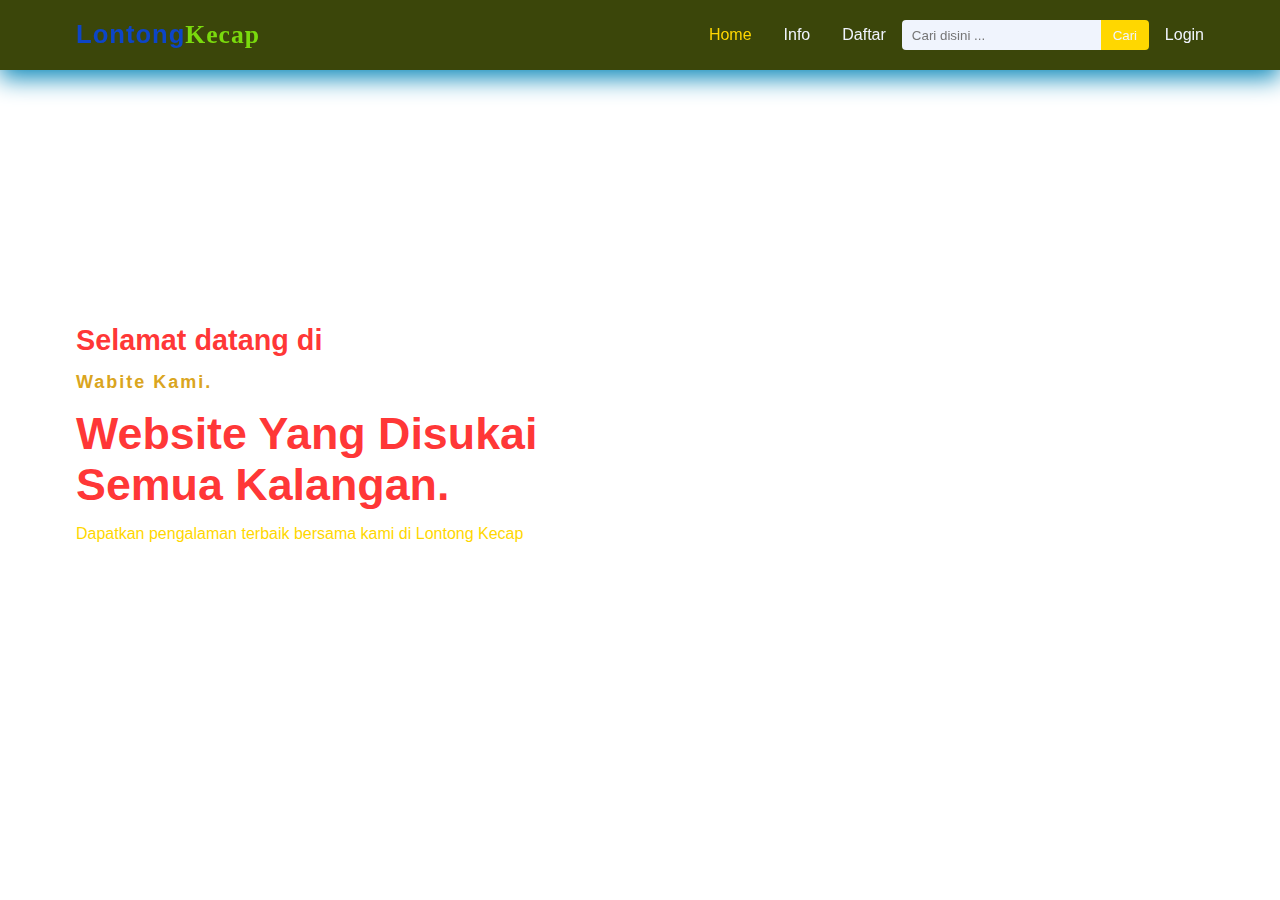
<file: pages/index.html>
<!DOCTYPE html>
<html lang="en">
<head>
    <meta charset="UTF-8">
    <meta http-equiv="X-UA-Compatible" content="IE=edge">
    <meta name="viewport" content="width=device-width, initial-scale=1.0">
    <title>Lontong Kecap | Home</title>
    <link rel="stylesheet" href="../style.css">
</head>
<body>
    <header>
        <a href="#" class="logo"><span>Lontong</span>Kecap</a>
        <nav>
            <div class="navbar"></div>
            <a class="active" href="/">Home</a>
            <a href="/info">Info</a>
            <a href="/datar">Daftar</a>
            <form action="/" method="GET">
                <input type="text" name="keyword" placeholder="Cari disini ...">
                <button type="submit">Cari</button>
            </form>
            <a href="/login">Login</a>
        </nav>
    </header>

    <!-- Main Content -->
    <main>
        <section class="home">
            <div class="home-title">
                <h2>Selamat datang di</h2>
                <h6>Wabite Kami.</h6>
                <h1>Website Yang Disukai Semua Kalangan.</h1>
                <p>Dapatkan pengalaman terbaik bersama kami di Lontong Kecap</p>
            </div>
        </section>
    </section>
</body>
</html>
</file>
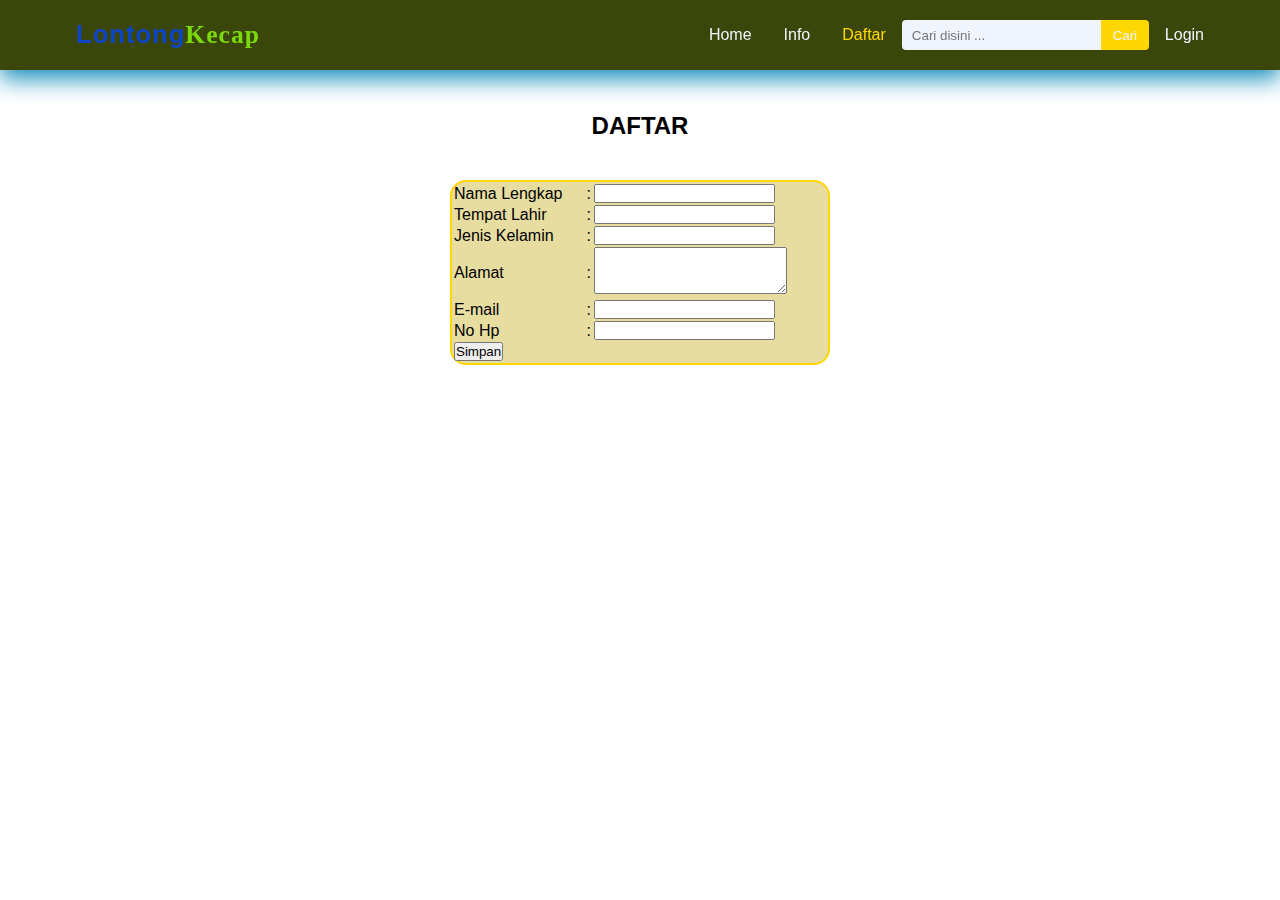
<file: pages/daftar.html>
<!DOCTYPE html>
<html lang="en">
<head>
    <meta charset="UTF-8">
    <meta http-equiv="X-UA-Compatible" content="IE=edge">
    <meta name="viewport" content="width=device-width, initial-scale=1.0">
    <title>Lontong Kecap | Daftar</title>
    <link rel="stylesheet" href="../style.css">
</head>
<body>
    <header>
        <a href="#" class="logo"><span>Lontong</span>Kecap</a>
        <nav>
            <div class="navbar"></div>
            <a href="/">Home</a>
            <a href="/info">Info</a>
            <a class="active" href="/daftar">Daftar</a>
            <form action="/" method="GET">
                <input type="text" name="keyword" placeholder="Cari disini ...">
                <button type="submit">Cari</button>
            </form>
            <a href="/login">Login</a>
        </nav>
    </header>

    <!-- Main Content -->
    <main id="table" >
        <form action="/daftar" method="GET">
            <table class="table" >
                <h2 align="center">DAFTAR</h2>

                        <tr>
                            <td>Nama Lengkap</td>
                            <td>:</td>
                            <td><input type="text" name="nama"></td>
                        </tr>
                        
                        <tr>
                            <td>Tempat Lahir</td>
                            <td>:</td>
                            <td><input type="text" name="ttl"></td>
                        </tr>
                        
                        
                        <tr>
                            <td>Jenis Kelamin</td>
                            <td>:</td>
                            <td><input type="text" name="jk"></td>
                        </tr>
                        
                        <tr>
                            <td>Alamat</td>
                            <td>:</td>
                            <td><textarea cols="22" rows="3"  name="alamat"></textarea></td>
                        </tr>
                        
                        <tr>
                            <td>E-mail</td>
                            <td>:</td>
                            <td><input type="email" name="email"></td>
                        </tr>
                        
                        <tr>
                            <td>No Hp</td>
                            <td>:</td>
                            <td><input type="number" name="hp"></td>
                        </tr>
                        
                        
                        <tr>
                        <td><input type="submit" name="submit" value="Simpan"/></td>
                        </tr>

                </table>
            </form>
    </main>
</body>
</html>
</file>
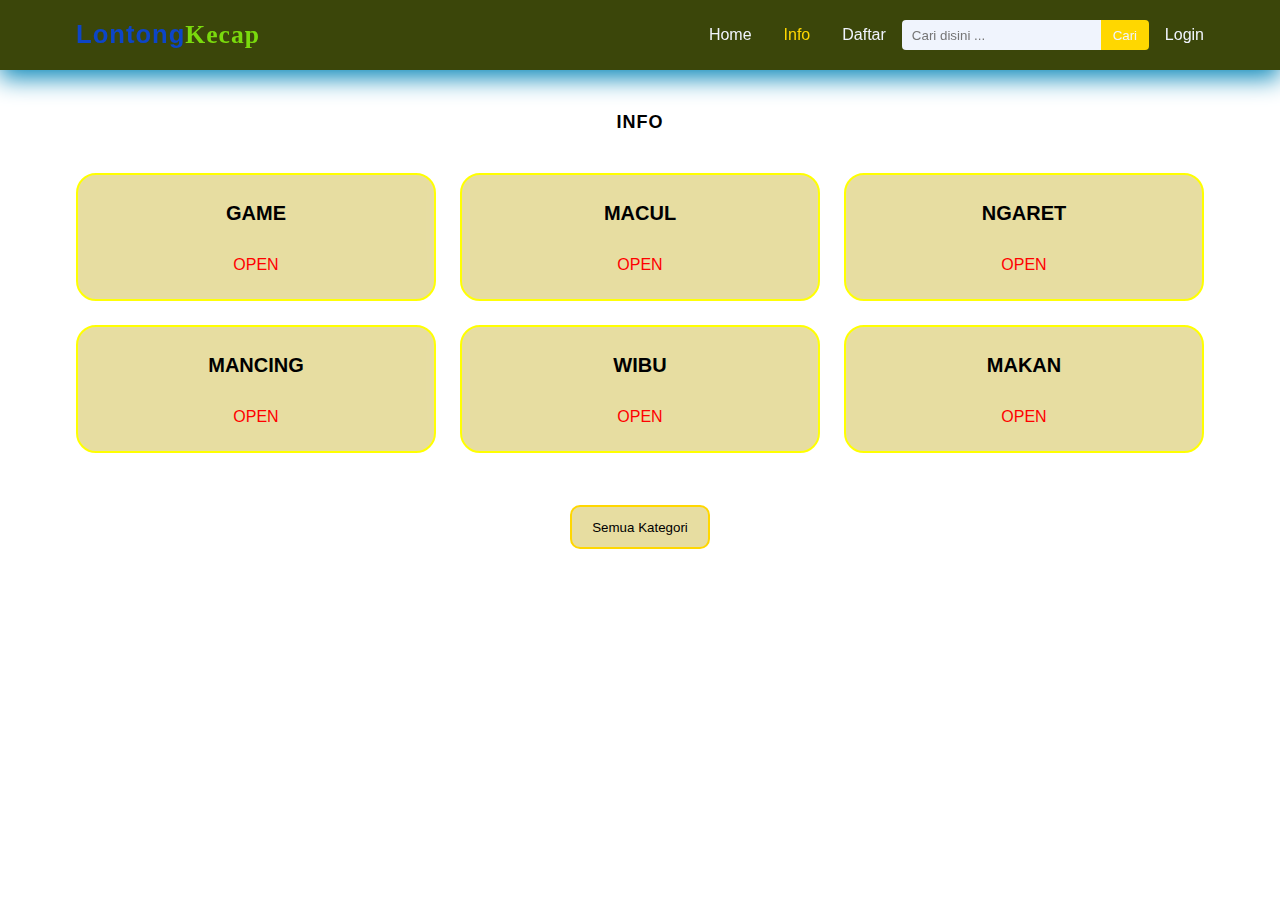
<file: pages/info.html>
<!DOCTYPE html>
<html lang="en">
<head>
    <meta charset="UTF-8">
    <meta http-equiv="X-UA-Compatible" content="IE=edge">
    <meta name="viewport" content="width=device-width, initial-scale=1.0">
    <title>Lontong Kecap | Inpo</title>
    <link rel="stylesheet" href="../style.css">
</head>
<body>
    <header>
        <a href="#" class="logo"><span>Lontong</span>Kecap</a>
        <nav>
            <div class="navbar"></div>
            <a href="/">Home</a>
            <a class="active" href="/info">Info</a>
            <a href="/daftar">Daftar</a>
            <form action="/" method="GET">
                <input type="text" name="keyword" placeholder="Cari disini ...">
                <button type="submit">Cari</button>
            </form>
            <a href="/login">Login</a>
        </nav>
    </header>
    
    <!-- Main Content -->
    <main>
        <section class="categories">
            <div class="center-text">
                <h5>INFO</h5>
            </div>
            <div class="categories-content">
                <div class="box">
                    <h3>GAME</h3>
                    <p>OPEN</p>
                </div>
                <div class="box">
                    <h3>MACUL</h3>
                    <p>OPEN</p>
                </div>
                <div class="box">
                    <h3>NGARET</h3>
                    <p>OPEN</p>
                </div>
                <div class="box">
                    <h3>MANCING</h3>
                    <p>OPEN</p>
                </div>
                <div class="box">
                    <h3>WIBU</h3>
                    <p>OPEN</p>
                </div>
                <div class="box">
                    <h3>MAKAN</h3>
                    <p>OPEN</p>
                </div>
            </div>
            <div class="main-btn"> 
                <button type="button" class="c-button">Semua Kategori</button>
            </div>
        </section>
    </main>
</body>
</html>
</file>
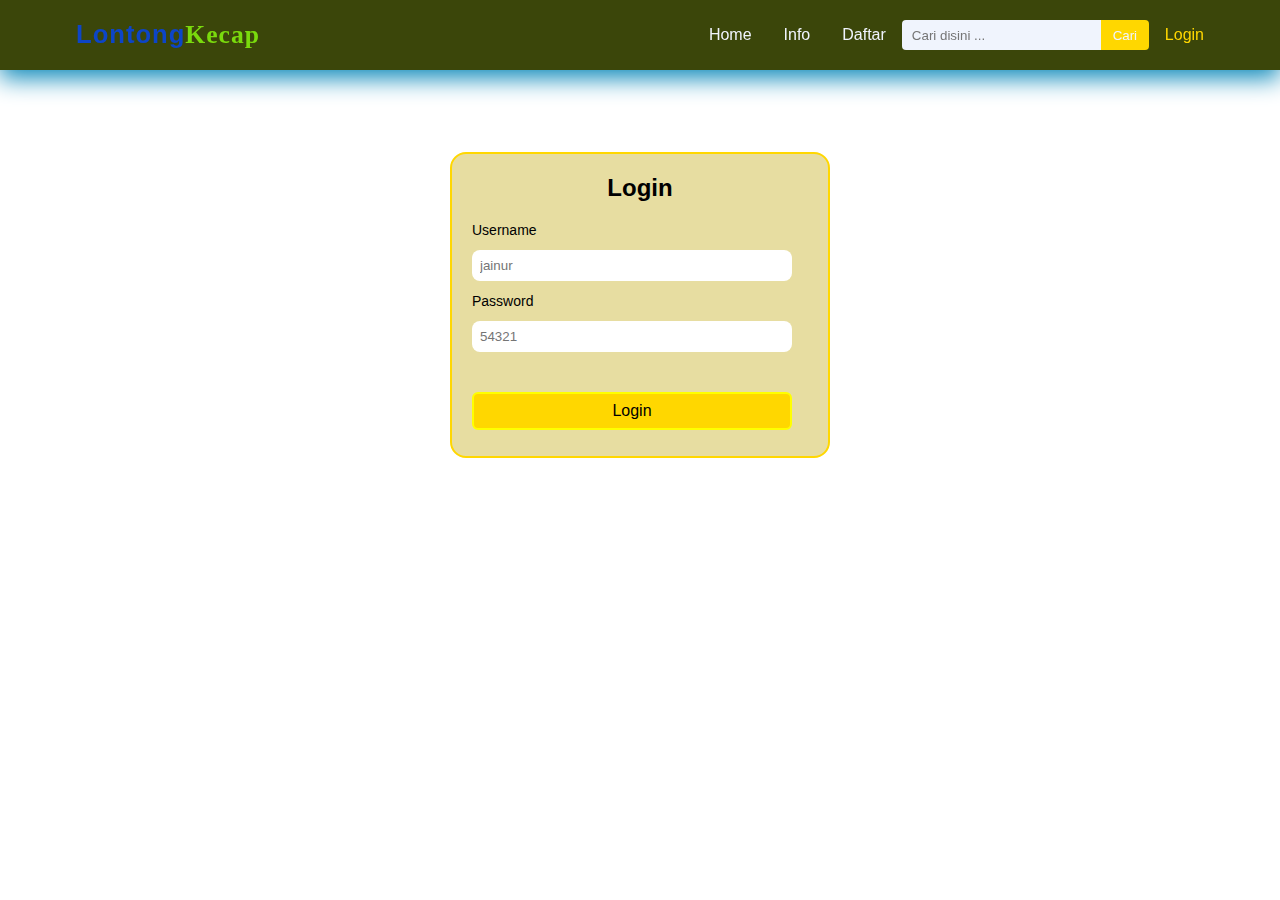
<file: pages/login.html>
<!DOCTYPE html>
<html lang="en">
<head>
    <meta charset="UTF-8">
    <meta http-equiv="X-UA-Compatible" content="IE=edge">
    <meta name="viewport" content="width=device-width, initial-scale=1.0">
    <title>Lontong Kecap | Login</title>
    <link rel="stylesheet" href="../style.css">
</head>
<body>
    <header>
        <a href="#" class="logo"><span>Lontong</span>Kecap</a>
        <nav>
            <div class="navbar"></div>
            <a href="/">Home</a>
            <a href="/info">Info</a>
            <a href="/daftar">Daftar</a>
            <form action="/" method="GET">
                <input type="text" name="keyword" placeholder="Cari disini ...">
                <button type="submit">Cari</button>
            </form>
            <a class="active" href="/login">Login</a>
        </nav>
    </header>
    
    <!-- Main Content -->
    <main>
        <section class="login">
            <div class="center-text">

            </div>
            <div class="login-content">
                <h2>Login</h2>
                <form action="/login" method="POST">
                    <label for="username">Username</label>
                    <input type="text" name="username" placeholder="jainur" >
                    <label for="password">Password</label>
                    <input type="password" name="password" placeholder="54321" name="password">
                    <input type="submit" value="Login">
                </form>
            </div>
        </section>
    </main>
</body>
</html>
</file>
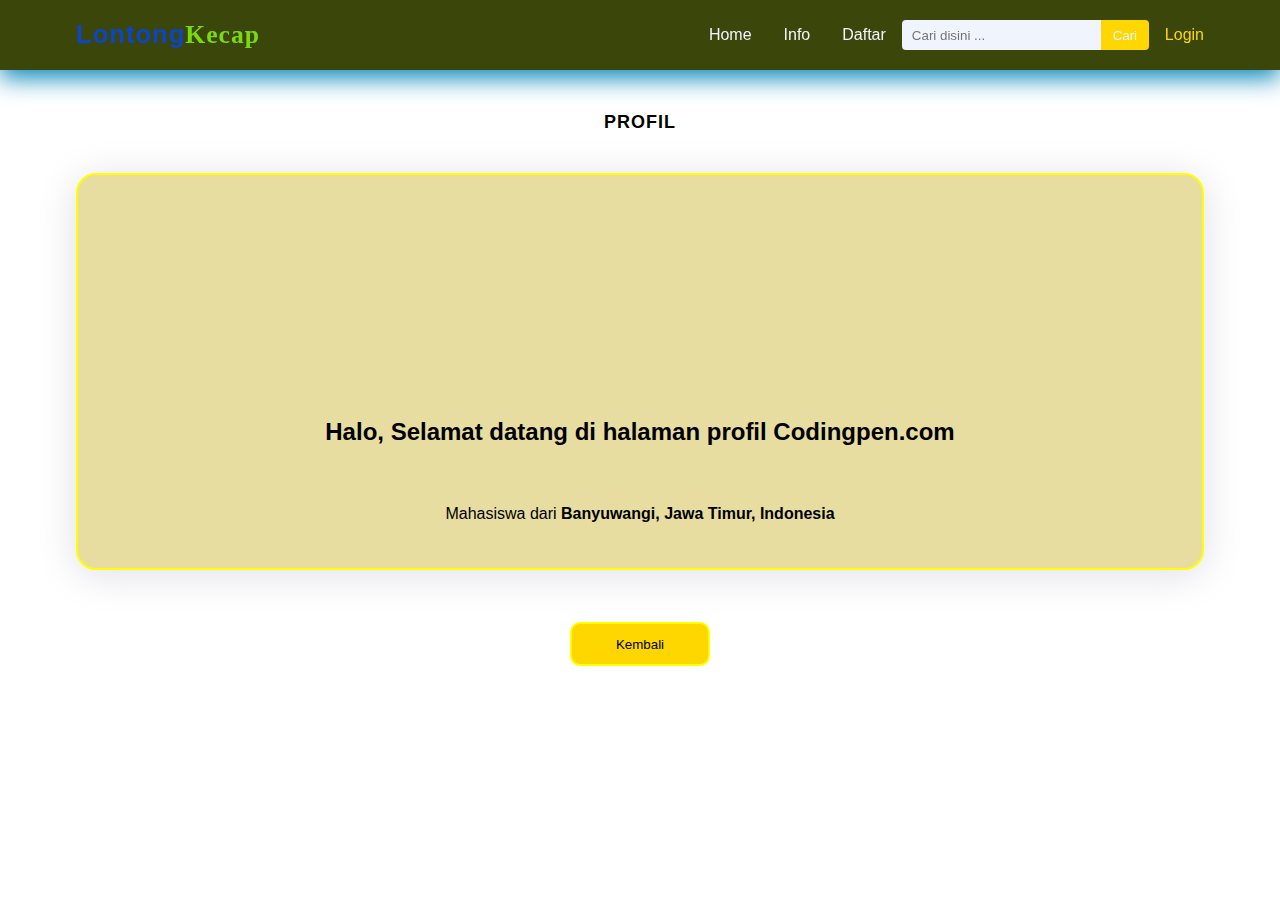
<file: pages/profil.html>
<!DOCTYPE html>
<html lang="en">
<head>
    <meta charset="UTF-8">
    <meta http-equiv="X-UA-Compatible" content="IE=edge">
    <meta name="viewport" content="width=device-width, initial-scale=1.0">
    <title>Lontong Kecap | Profil</title>
    <link rel="stylesheet" href="../style.css">
</head>
<body>
    <header>
        <a href="#" class="logo"><span>Lontong</span>Kecap</a>
        <nav>
            <div class="navbar"></div>
            <a href="/">Home</a>
            <a href="/info">Info</a>
            <a href="/daftar">Daftar</a>
            <form action="/" method="GET">
                <input type="text" name="keyword" placeholder="Cari disini ...">
                <button type="submit">Cari</button>
            </form>
            <a class="active" href="/login">Login</a>
        </nav>
    </header>
    
    <!-- Main Content -->
    <main>
        <section class="profil">
            <div class="center-text">
                <h5>PROFIL</h5>
            </div>
            <div class="profil-content">
                <div class="row">
                    <div class="img"></div>
                    <div class="profil-text">
                        <h1>Halo, Selamat datang di halaman profil Codingpen.com</h1>
                        <h4>Jainur Al Anam</h4>
                        <p>Mahasiswa dari <strong>Banyuwangi, Jawa Timur, Indonesia</strong></p>
                        <div class="rating">
                            <div class="star">
                                <a href="#"><i class='bx bxs-star' ></i></a>
                                <a href="#"><i class='bx bxs-star' ></i></a>
                                <a href="#"><i class='bx bxs-star' ></i></a>
                                <a href="#"><i class='bx bxs-star' ></i></a>
                                <a href="#"><i class='bx bxs-star' ></i></a>
                            </div>
                        </div>
                    </div>
                </div>
            </div>
            <div class="profil-btn"> 
                <button type="button" class="p-button"><a href="/">Kembali</a></button>
            </div>
        </section>
    </main>
</body>
</html>
</file>
<file: style.css>
@import "http://127.0.0.1:5500/uts%20backend/pages/profil.htmlhttp://127.0.0.1:5500/uts%20backend/pages/profil.html";

* {
    margin: 0;
    padding: 0;
    box-sizing: border-box;
    list-style: none;
    text-decoration: none;
    font-family:Arial, Helvetica, sans-serif;
}

/* Header */

header {
    position: fixed;
    top: 0;
    left: 0;
    right: 0;
    z-index: 1000;
    display: flex;
    align-items: center;
    justify-content: space-between;
    padding: 20px 60px;
    background-color: rgb(59, 70, 10);
	color: rgb(14, 6, 6);
    box-shadow: 0 0.5rem 1.5rem rgb(9, 135, 185);
}

/* Logo */

.logo {
    font-size: 1.6rem;
	font-family: Cambria, Cochin, Georgia, Times, 'Times New Roman', serif;
    font-weight: 600;
    letter-spacing: 1px;
    color: rgb(122, 218, 13);
    padding: 0 16px;
    width: 50%;
    height: 50%;
}
.logo span {
    color: #0d45c7;
}

/* Navbar */

nav {
    display: flex;
    align-items: center;
    justify-content: center;
}

nav a {
    text-decoration: none;
    font-size: 16px;
    font-weight: 500;
    color: #f0f4fd;
    transition: 0.3s ease;
    padding: 0 16px;
}

nav a:hover {
    color: gold;
}
nav a.active {
    color: gold;
}

nav a.active::after {
    background: gold;
    position: absolute;
}

nav form {
	display: flex;
}

nav form input[type=text] {
	width: auto;
	height: 30px;
	background: #f0f4fd;
	border: none;
	font-size: 10pt;
	float: left;
	color: 66, 62, 62;
	padding: 10px;
	border-top-left-radius: 4px;
	border-bottom-left-radius: 4px;
	font-weight: 400;
}

nav form input[type=text]:focus-visible {
	outline:0px ;
    box-shadow: none ;
}

nav form button[type=submit] {
	width: 50px;
	height: 30px;
	background: gold;
	border: none;
	font-size: 10pt;
	float: left;
	color: #f0f4fd;
	padding: 6px;
	border-left: 2px solid;
	border-top-right-radius: 4px;
	border-bottom-right-radius: 4px;
	font-weight: 400
}

/* Home */

.home{
	position: relative;
	height: 100vh;
	width: 100%;
	display: grid;
	grid-template-columns: repeat(2, 1fr);
	gap: 1rem;
	align-items: center;
    padding: 20px 76px;
}

.home-title h1{
	color: rgba(255, 0, 0, 0.8);
	font-size: 2.8rem;
	margin: 15px 0 15px;
}

.home-title h2{
	color: rgba(255, 0, 0, 0.8);

	font-size: 1.8rem;
	margin: 15px 0 15px;
}

.home-title h6{
	color: goldenrod;
	font-size: 18px;
	font-weight: 600;
	letter-spacing: 2px;
}

.home-title p{
	color: gold;
	font-size: 1rem;
	font-weight: 500;
	margin-bottom: 48px;
}

.button {
    border: 2px solid red;
    border-radius: 10px;
    width: 140px;
    height:44px;
    color: red;
    background: gold;
    font-weight: 500;
}

.button:hover {
	border: 2px solid rgb(24, 21, 3);
	color: rgb(27, 105, 53);
    background:red;
}

/* info */

.center-text{
	text-align: center;
}

.center-text h5{
	color: black;
	font-size: 18px;
	font-weight: 600;
	letter-spacing: 1px;
	margin-bottom: 20px;
}

.categories {
    margin-top: 7rem;
}

.categories-content{
	display: grid;
	grid-template-columns: repeat(auto-fit, minmax(300px, auto));
	gap: 1.5rem;
	align-items: center;
	cursor: pointer;
	text-align: center;
	margin-top: 1rem;
    padding: 20px 76px;
}

.box{
	padding: 25px 60px;
	border: 2px solid yellow;
	border-radius: 20px;
	box-shadow: -11.729px -11.729px 32px rgb(255 255 255 / 15%);
	transition: all .40s ease;
    background: rgb(231, 221, 161);
}

.box:hover{
	transform: translateY(-15px);
}

.box h3{
	font-size: 20px;
	font-weight: 700;
	margin-bottom: 30px;
	line-height: 1.3;
	transition: all .40s ease;
}

.box h3:hover{
	color: goldenrod;
}

.box p{
	font-size: 1rem;
	color: red;
	font-weight: 500;
}

.main-btn{
	text-align: center;
	margin-top: 1rem;
}

.c-button {
    border: 2px solid gold;
    border-radius: 10px;
    width: 140px;
    height:44px;
    color: black;
    background: rgb(231, 221, 161);
	margin: 1rem auto;
    align-items: center;   
    display: inline-block; 
    font-weight: 500;
}

.c-button:hover {
    border: 2px solid gold;
	color: gold;
    background:yellow;
}


/*daftar*/
#table{
	display: flex;
	flex-direction: column;
	max-width: 1000px;
	margin: 7rem auto;
}
.table{
	width: 380px;
	height: auto;
	margin: auto;
	background-color: rgb(231, 221, 161);
	border: 2px solid gold;
	border-radius: 16px;
	margin-top: 40px;
}

/* Login */
.login {
	display: flex;
	flex-direction: column;
	max-width: 1000px;
	margin: 7rem auto;
}
.login .login-content {
	width: 380px;
	height: auto;
	margin: auto;
	background-color: rgb(231, 221, 161);
	border: 2px solid gold;
	border-radius: 16px;
	margin-top: 40px;
}

.login .login-content h2 {
	text-align: center;
	padding-top: 20px;
	font-weight: 700;
}

.login .login-content form {
	width: 320px;
	margin: 20px;
}

.login .login-content form label {
	display: flex;
	margin: 12px 0px;
	font-size: 14px;
}

.login .login-content form input {
	width: 100%;
	padding: 8px;
	border: none;
	border: 1px solid 66, 62, 62;
	border-radius: 8px;
	outline: none;
}

.login .login-content input[type=submit] {
	width: 320px;
	height: auto;
	margin: 40px 12px 26px 0px;
	padding: 8px 12px;
	display: flex;
	justify-content: center;
	background: gold;
	color:black;
	font-size: 16px;
	font-weight: 500;
	cursor: pointer;
	border: 2px solid yellow;
	border-radius: 6px;
	transition: all ease 0.3s;
}

.login .login-content input[type=submit]:hover {
	border: 2px solid gold;
	color: gold;
    background:yellow;
}

/* Profil */

.profil {
    margin-top: 7rem;
}

.profil-content{
	display: grid;
	grid-template-columns: repeat(auto-fit, minmax(400px, auto));
	gap: 2rem;
	align-items: center;
	margin-top: 1rem;
	cursor: pointer;
	border-radius: 15px;
    padding: 20px 76px;
}

.profil-content .img {
	background-image: url(https://pict.sindonews.net/dyn/360/pena/news/2021/10/09/700/563452/ini-5-hal-yang-membuat-pria-ganteng-menurut-netizen-media-sosial-irh.jpg);
	border-radius: 100px;
	background-size: cover;
	width: 150px;
	height: 150px;
	border: 2px solid rgb(231, 221, 161);
	margin: 20px auto;
}

.row{
    border: 2px solid yellow;
	background: rgb(231, 221, 161);
	padding: 0px 0px 10px 0px;
	border-radius: 20px;
	box-shadow: 0px 5px 40px rgb(19 8 73 / 13%);
	transition: all .40s ease;
}

.row:hover{
	transform: translateY(-15px);
}

.profil-text{
	padding: 35px 20px;
	text-align: center;
}

.profil-text h1{
	font-size: 24px;
	font-weight: 700;
	line-height: 34px;
	margin: 15px 0 15px;
	transition: all .40s ease;
}

.profil-text h1:hover{
	color: redrgb(231, 221, 161);
}

.profil-text h4{
	color:rgb(231, 221, 161);
	font-size: 18px;
	font-weight: 600;
    letter-spacing: 1px;
	margin-bottom: 20px;
}

.profil-btn{
	text-align: center;
	margin-top: 1rem;
}

.p-button {
    border: 2px solid yellow;
    border-radius: 10px;
    width: 140px;
    height:44px;
    color: redrgb(231, 221, 161);
    background: gold;
	margin: 1rem auto;
    align-items: center;   
    display: inline-block; 
    font-weight: 500;
}

.p-button:hover {
    border: 2px solid gold;
	color: rgb(16, 165, 103);
    background:rgb(0, 255, 136);
}

.p-button a {
	color: black;
}
</file>
